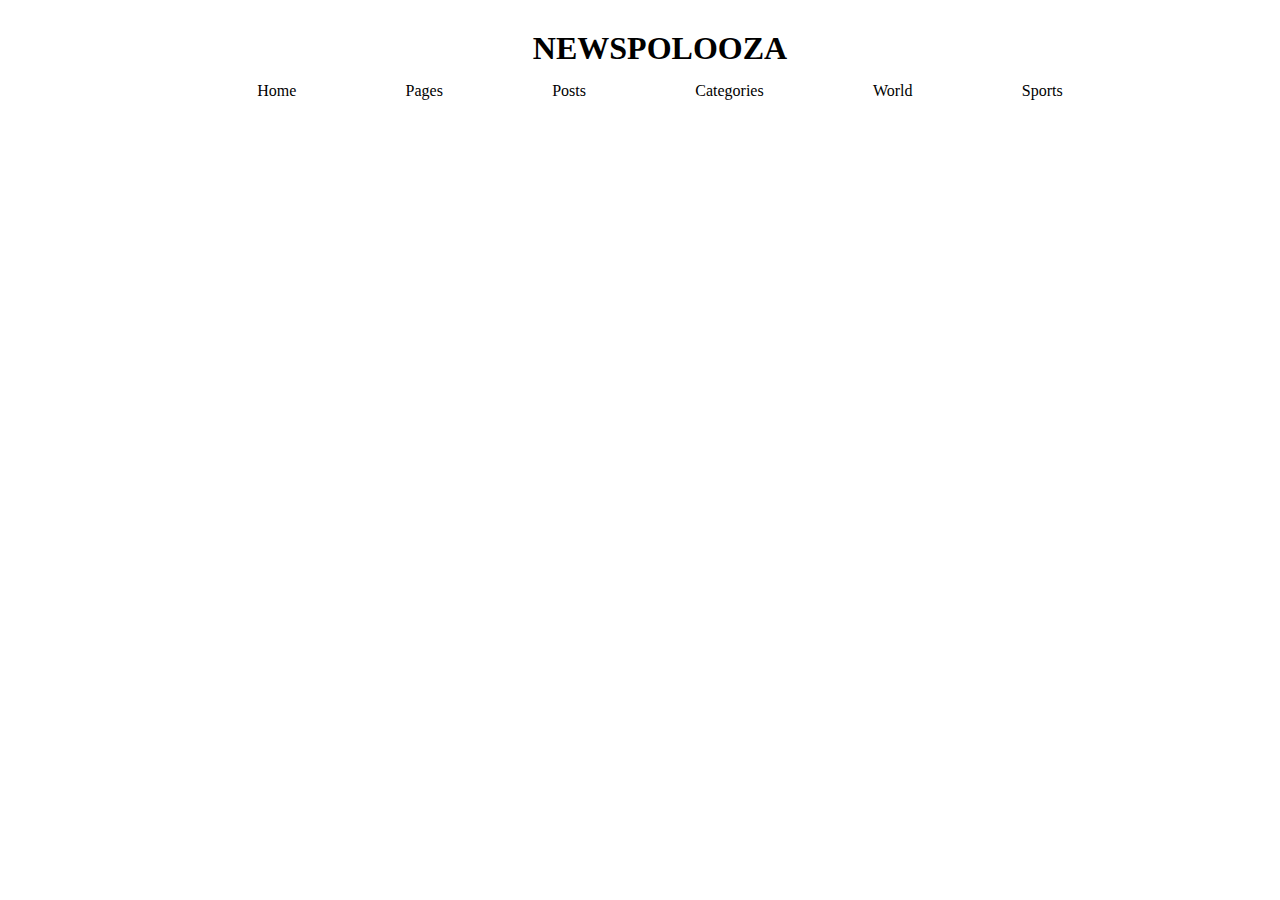
<file: index.html>
<!DOCTYPE html>
<html lang="en">
  <head>
    <meta charset="UTF-8" />
    <meta http-equiv="X-UA-Compatible" content="IE=edge" />
    <meta name="viewport" content="width=device-width, initial-scale=1.0" />
    <script src="index.js"></script>
    <link rel="stylesheet" href="style.css" />
    <title>NEWSPOLOOZA</title>
  </head>
  <body>
    <div class="container">
      <header>
        <div id="main-logo">
          <h1>NEWSPOLOOZA
          </h1>
        </div>
        <nav>
          <li>Home</li>
          <li>Pages</li>
          <li>Posts</li>
          <li>Categories</li>
          <li>World</li>
          <li>Sports</li>
        </nav>
      </header>
      <div id="article-divs"></div>
    </div>
  </body>
</html>
</file>
<file: style.css>
* {
    margin: 0;
    padding: 0;
}

header {
    width: 100%;
    height: 100px;
    padding: 20px;
    /* text-align: center; */
}

#main-logo {
    text-align: center;
    padding: 10px;
}

img {
    width: 200px;
    height: auto;

}

nav {
    width: 80%;
    display: flex;
    justify-content: space-evenly;
    margin: 5px auto;
}

nav li:hover {
    border-bottom: 1px solid red;
}

li {
    list-style: none;
}

#article-divs {
    display: flex;
    flex-direction: row;
    flex-wrap: wrap;
    justify-content: center;
    
    

}

.articleDiv {
    display: flex;
    flex-direction: column;
    justify-content: space-evenly;
    width: 20%;
    padding: 5px;
    margin: 5px 10px;
    border-bottom: 1px solid black;
}
</file>
